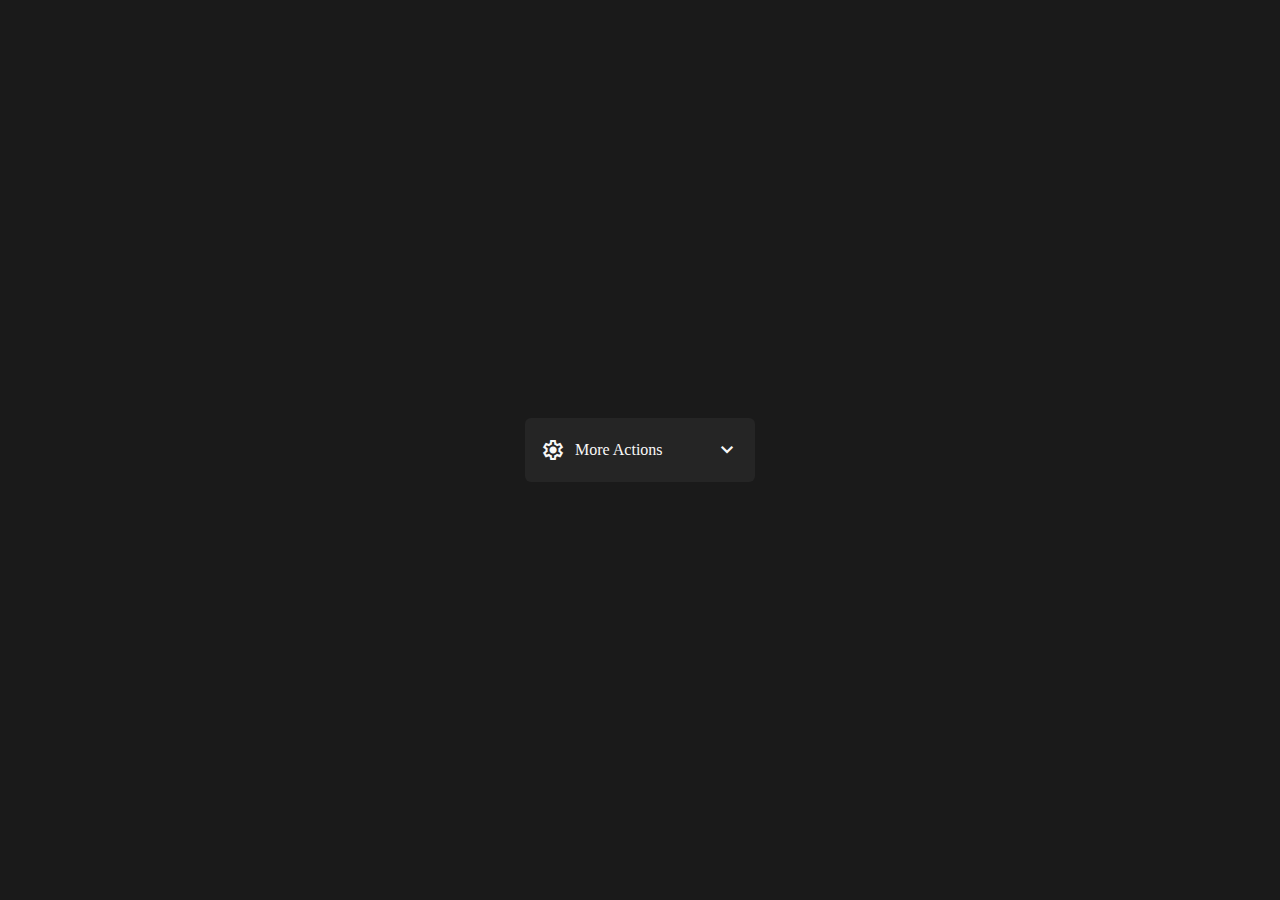
<file: dropdown-1/index.html>
<!DOCTYPE html>
<html lang="en">
  <head>
    <meta charset="UTF-8" />
    <meta http-equiv="X-UA-Compatible" content="IE=edge" />
    <meta name="viewport" content="width=device-width, initial-scale=1.0" />
    <link
      rel="stylesheet"
      href="https://fonts.googleapis.com/css2?family=Material+Symbols+Outlined:opsz,wght,FILL,GRAD@48,400,0,0"
    />
    <link rel="stylesheet" href="styles.css" />
    <title>Dropdown 1</title>
  </head>
  <body>
    <div class="dropdown" id="dropdown">
      <button onclick="handleDropdownClicked(event)">
        <span class="material-symbols-outlined"> settings </span>
        More Actions
        <span id="icon" class="material-symbols-outlined"> expand_more </span>
      </button>
      <div class="menu">
        <button>
          <span class="material-symbols-outlined"> build </span>
          Build Tools
        </button>
        <button>
          <span class="material-symbols-outlined"> description </span>
          File Manager
        </button>
        <button>
          <span class="material-symbols-outlined"> logout </span>
          Logout
        </button>
      </div>
    </div>
    <script type="text/javascript" src="main.js"></script>
  </body>
</html>
</file>
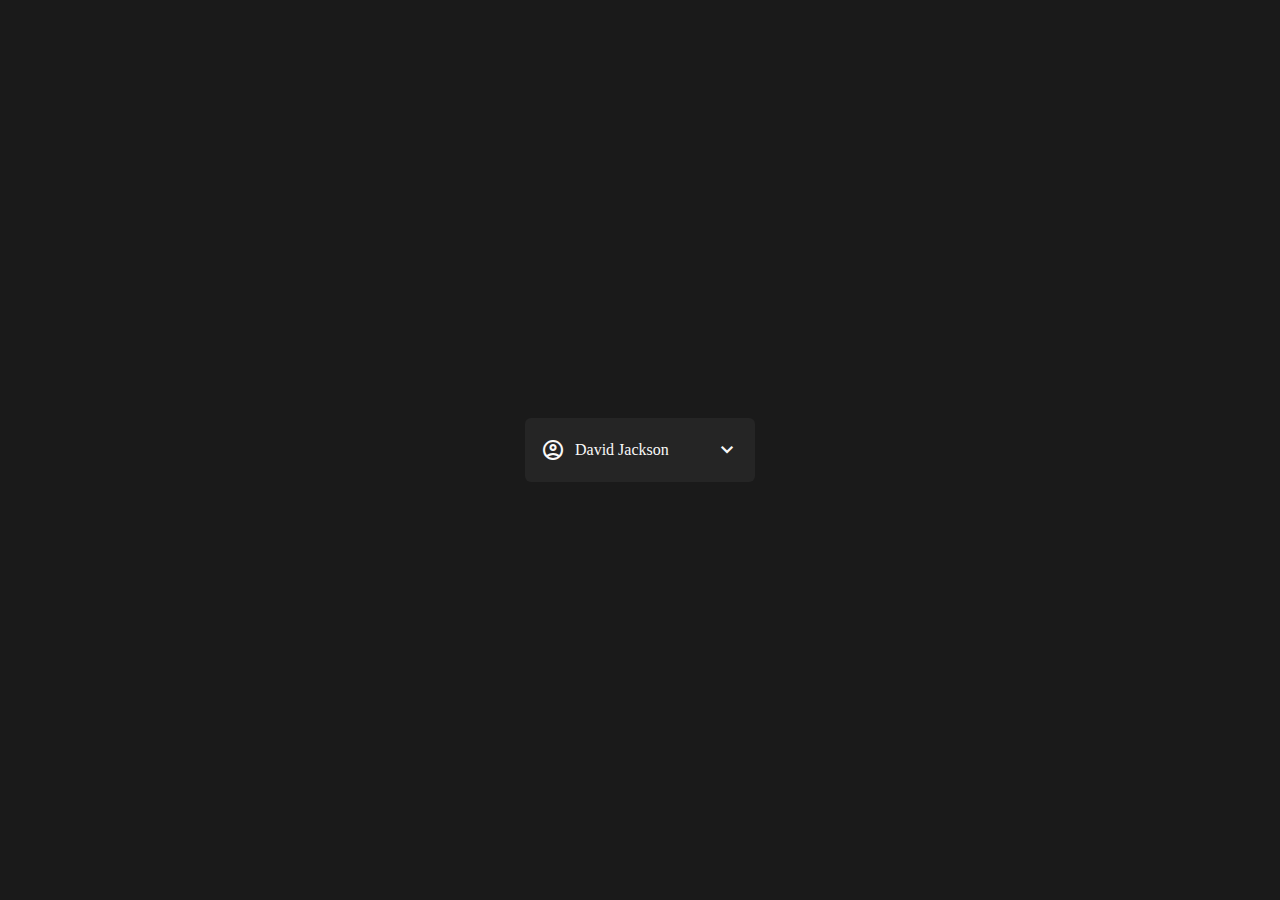
<file: dropdown-2/index.html>
<!DOCTYPE html>
<html lang="en">
  <head>
    <meta charset="UTF-8" />
    <meta http-equiv="X-UA-Compatible" content="IE=edge" />
    <meta name="viewport" content="width=device-width, initial-scale=1.0" />
    <link
      rel="stylesheet"
      href="https://fonts.googleapis.com/css2?family=Material+Symbols+Outlined:opsz,wght,FILL,GRAD@48,400,0,0"
    />
    <link rel="stylesheet" href="styles.css" />
    <title>Dropdown 2</title>
  </head>
  <body>
    <div class="dropdown" id="dropdown">
      <button onclick="handleDropdownClicked(event)">
        <span class="material-symbols-outlined"> account_circle </span>
        David Jackson
        <span class="chevron material-symbols-outlined"> expand_more </span>
      </button>
      <div class="menu">
        <div id="menu-inner" class="menu-inner">
          <div class="main-menu">
            <button onclick="handleSubMenuClicked('my-tools')">
              <span class="material-symbols-outlined"> build </span>
              My Tools
              <span class="chevron material-symbols-outlined">
                chevron_right
              </span>
            </button>
            <button onclick="handleSubMenuClicked('settings')">
              <span class="material-symbols-outlined"> settings </span>
              Settings
              <span class="chevron material-symbols-outlined">
                chevron_right
              </span>
            </button>
            <button>
              <span class="material-symbols-outlined"> logout </span>
              Logout
            </button>
          </div>
          <div id="my-tools" class="sub-menu">
            <button onclick="handleSubMenuClicked()">
              <span class="material-symbols-outlined"> arrow_back </span>
              Back
            </button>
            <button>
              <span class="material-symbols-outlined"> description </span>
              File Manager
            </button>
            <button>
              <span class="material-symbols-outlined"> cloud_upload </span>
              Cloud Upload
            </button>
          </div>
          <div id="settings" class="sub-menu">
            <button onclick="handleSubMenuClicked()">
              <span class="material-symbols-outlined"> arrow_back </span>
              Back
            </button>
            <button>
              <span class="material-symbols-outlined">
                settings_night_sight
              </span>
              Night Mode
            </button>
            <button>
              <span class="material-symbols-outlined"> notifications </span>
              Notifications
            </button>
          </div>
        </div>
      </div>
    </div>
    <script type="text/javascript" src="main.js"></script>
  </body>
</html>
</file>
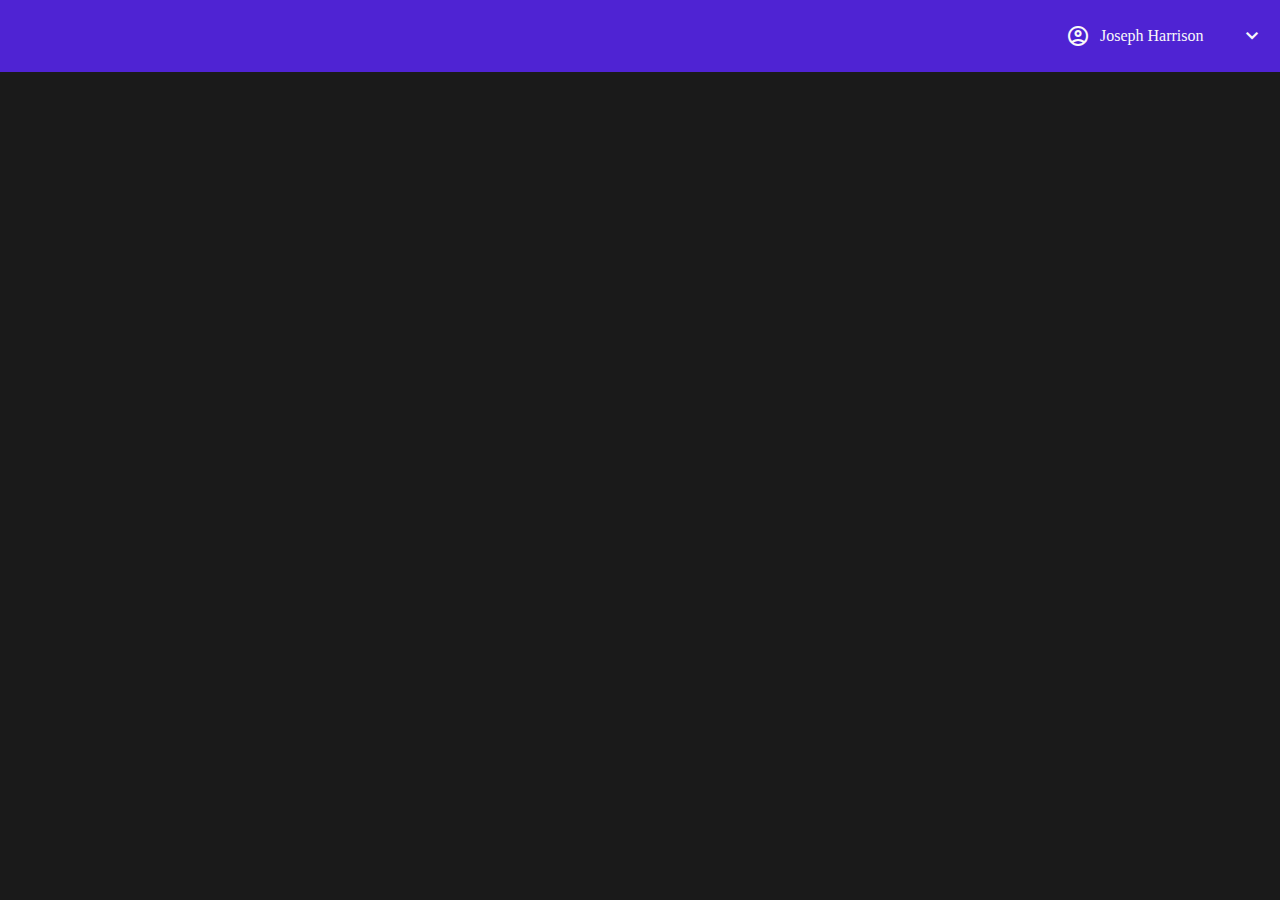
<file: dropdown-3/index.html>
<!DOCTYPE html>
<html lang="en">
  <head>
    <meta charset="UTF-8" />
    <meta http-equiv="X-UA-Compatible" content="IE=edge" />
    <meta name="viewport" content="width=device-width, initial-scale=1.0" />
    <link
      rel="stylesheet"
      href="https://fonts.googleapis.com/css2?family=Material+Symbols+Outlined:opsz,wght,FILL,GRAD@48,400,1,0"
    />
    <link rel="stylesheet" href="styles.css" />
    <title>Dropdown 3</title>
  </head>
  <body>
    <nav>
      <div class="dropdown" id="dropdown">
        <button onclick="handleDropdownClicked(event)">
          <span class="material-symbols-outlined"> account_circle </span>
          Joseph Harrison
          <span class="chevron material-symbols-outlined"> expand_more </span>
        </button>
        <div id="menu" class="menu">
          <div id="menu-inner" class="menu-inner">
            <div class="main-menu">
              <button onclick="handleSubMenuClicked('my-tools')">
                <span class="material-symbols-outlined"> build </span>
                Tools
                <span class="chevron material-symbols-outlined">
                  chevron_right
                </span>
              </button>
              <button onclick="handleSubMenuClicked('settings')">
                <span class="material-symbols-outlined"> settings </span>
                Settings
                <span class="chevron material-symbols-outlined">
                  chevron_right
                </span>
              </button>
              <button>
                <span class="material-symbols-outlined"> toggle_off </span>
                Logout
              </button>
            </div>
            <div id="my-tools" class="sub-menu">
              <button onclick="handleSubMenuClicked()">
                <span class="material-symbols-outlined"> arrow_back </span>
                Tools
              </button>
              <button>
                <span class="material-symbols-outlined"> description </span>
                Files
              </button>
              <button>
                <span class="material-symbols-outlined"> cloud_upload </span>
                Uploads
              </button>
              <button>
                <span class="material-symbols-outlined"> movie </span>
                Movies
              </button>
            </div>
            <div id="settings" class="sub-menu">
              <button onclick="handleSubMenuClicked()">
                <span class="material-symbols-outlined"> arrow_back </span>
                Settings
              </button>
              <button>
                <span class="material-symbols-outlined"> lock </span>
                Account
              </button>
              <button>
                <span class="material-symbols-outlined">
                  settings_night_sight
                </span>
                Night Mode
              </button>
              <button>
                <span class="material-symbols-outlined"> notifications </span>
                Notifications
              </button>
              <button>
                <span class="material-symbols-outlined"> layers </span>
                Layers
              </button>
            </div>
          </div>
        </div>
      </div>
    </nav>

    <script type="text/javascript" src="main.js"></script>
  </body>
</html>
</file>
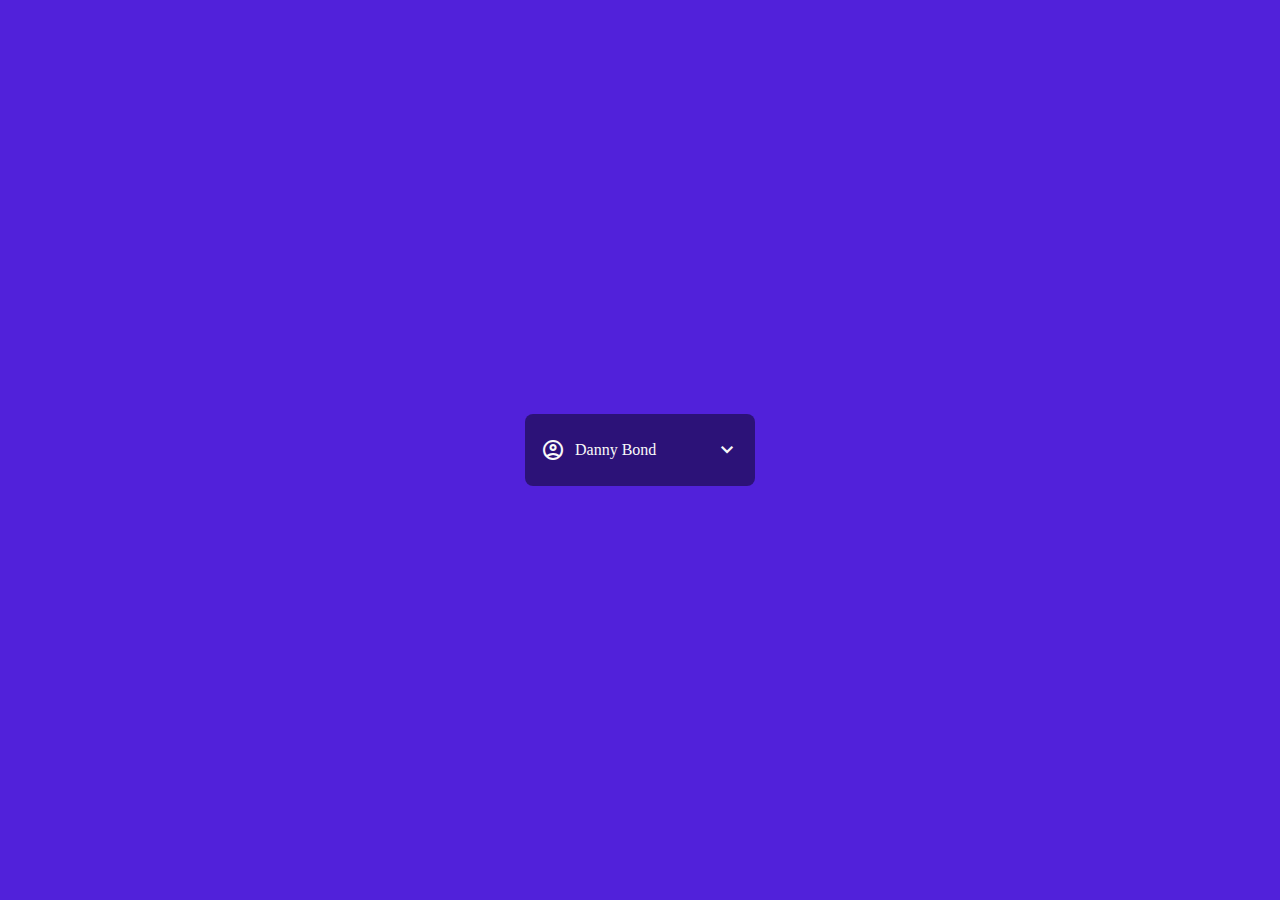
<file: dropdown-4/index.html>
<!DOCTYPE html>
<html lang="en">
  <head>
    <meta charset="UTF-8" />
    <meta http-equiv="X-UA-Compatible" content="IE=edge" />
    <meta name="viewport" content="width=device-width, initial-scale=1.0" />
    <link
      rel="stylesheet"
      href="https://fonts.googleapis.com/css2?family=Material+Symbols+Outlined:opsz,wght,FILL,GRAD@48,400,1,0"
    />
    <link rel="stylesheet" href="styles.css" />
    <title>Dropdown 4</title>
  </head>
  <body>
    <div class="dropdown" id="dropdown">
      <button id="button" onclick="toggleDropdown()">
        <span class="material-symbols-outlined"> account_circle </span>
        Danny Bond
        <span id="chevron" class="chevron material-symbols-outlined">
          expand_more
        </span>
      </button>
      <div id="menu" class="menu">
        <button>
          <span class="material-symbols-outlined"> build </span>
          Tools
        </button>
        <button>
          <span class="material-symbols-outlined"> settings </span>
          Settings
        </button>
        <button>
          <span class="material-symbols-outlined"> lock </span>
          Account
        </button>
        <button>
          <span class="material-symbols-outlined"> settings_night_sight </span>
          Night Mode
        </button>
        <button>
          <span class="material-symbols-outlined"> notifications </span>
          Notifications
        </button>
        <button>
          <span class="material-symbols-outlined"> layers </span>
          Layers
        </button>
        <button>
          <span class="material-symbols-outlined"> toggle_off </span>
          Logout
        </button>
      </div>
    </div>
    <script type="text/javascript" src="main.js"></script>
  </body>
</html>
</file>
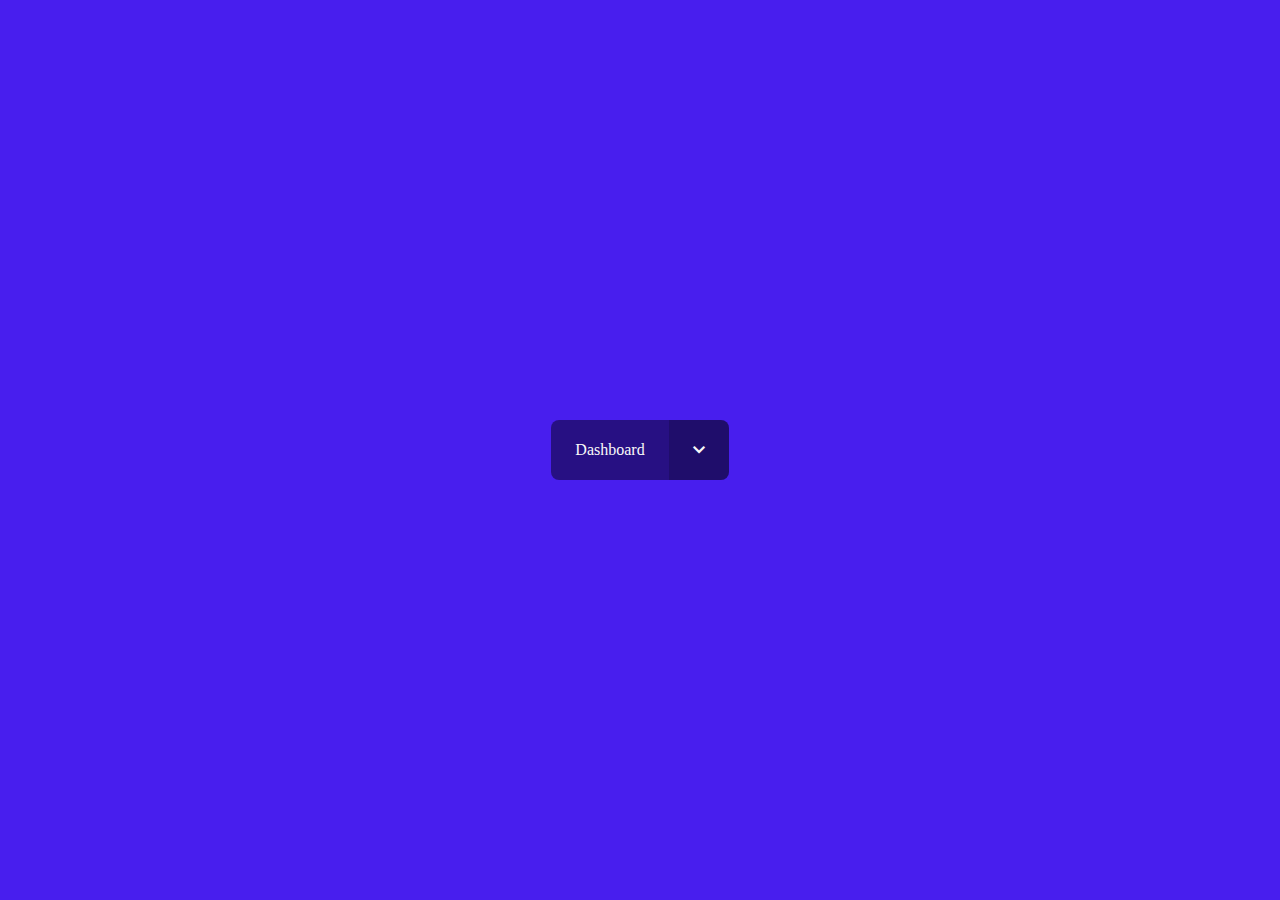
<file: dropdown-5/index.html>
<!DOCTYPE html>
<html lang="en">
  <head>
    <meta charset="UTF-8" />
    <meta http-equiv="X-UA-Compatible" content="IE=edge" />
    <meta name="viewport" content="width=device-width, initial-scale=1.0" />
    <link
      rel="stylesheet"
      href="https://fonts.googleapis.com/css2?family=Material+Symbols+Outlined:opsz,wght,FILL,GRAD@48,400,1,0"
    />
    <link rel="stylesheet" href="styles.css" />
    <title>Dropdown 5</title>
  </head>
  <body>
    <div class="split-button">
      <button onclick="handleMainButtonClicked()">Dashboard</button>
      <button onclick="toggleDropdown()">
        <span id="chevron" class="chevron material-symbols-outlined">
          expand_more
        </span>
      </button>
      <div id="menu" class="menu">
        <button onclick="handleMenuButtonClicked()">
          <span class="material-symbols-outlined"> build </span>
          Tools
        </button>
        <button onclick="handleMenuButtonClicked()">
          <span class="material-symbols-outlined"> settings </span>
          Settings
        </button>
        <button onclick="handleMenuButtonClicked()">
          <span class="material-symbols-outlined"> lock </span>
          Account
        </button>
      </div>
    </div>
    <script type="text/javascript" src="main.js"></script>
  </body>
</html>
</file>
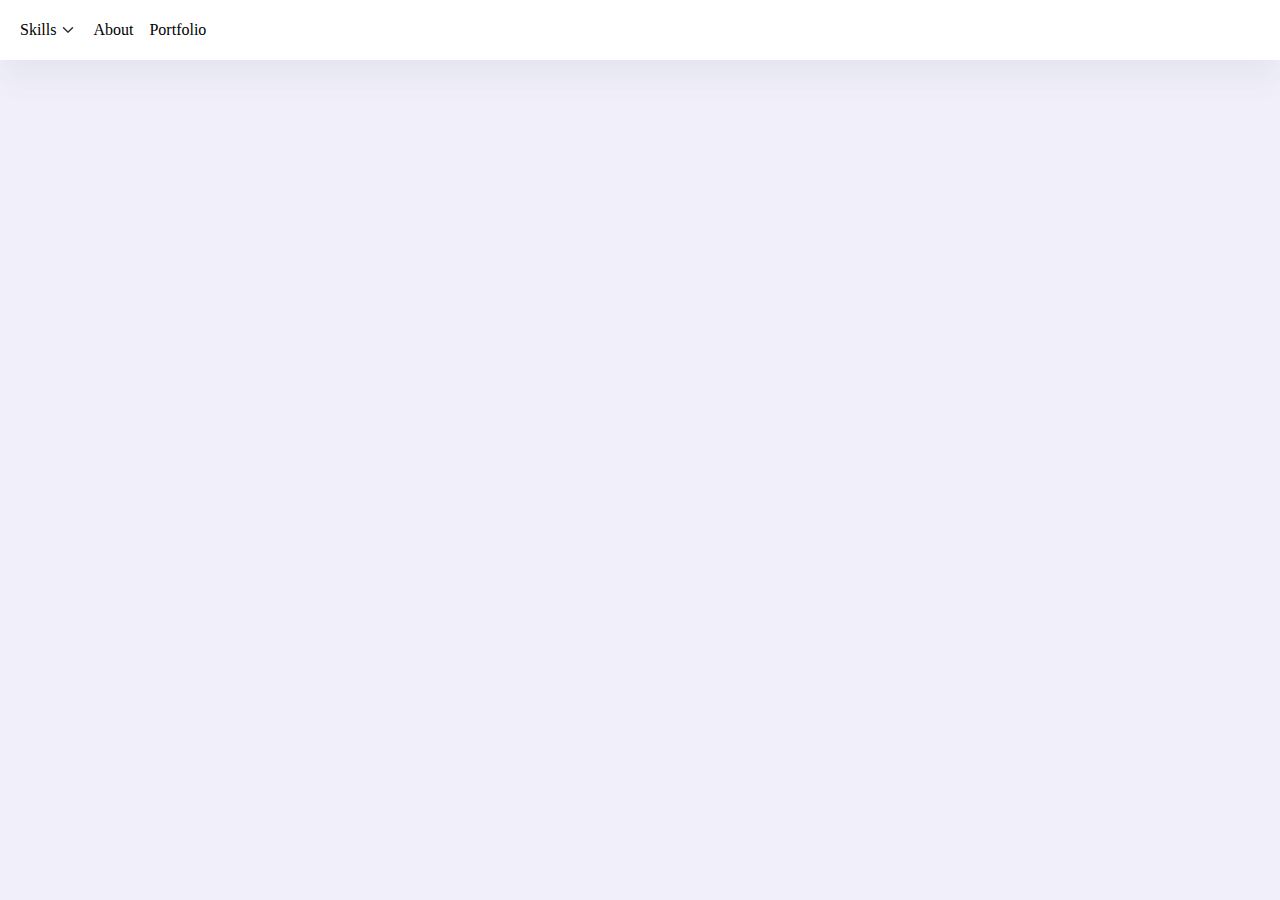
<file: dropdown-6/index.html>
<!DOCTYPE html>
<html lang="en">
  <head>
    <meta charset="UTF-8" />
    <meta http-equiv="X-UA-Compatible" content="IE=edge" />
    <meta name="viewport" content="width=device-width, initial-scale=1.0" />
    <link
      rel="stylesheet"
      href="https://fonts.googleapis.com/css2?family=Material+Symbols+Outlined:opsz,wght,FILL,GRAD@48,400,0,0"
    />
    <link rel="stylesheet" href="styles.css" />
    <title>Dropdown 6</title>
  </head>
  <body>
    <nav>
      <a class="dropdown-button" href="#" onmouseenter="toggleMenuOpen(true)" onmouseleave="toggleMenuOpen(false)">
        Skills
        <svg
          width="18px"
          height="18px"
          viewBox="0 0 24 24"
          fill="none"
          xmlns="http://www.w3.org/2000/svg"
        >
          <path
            d="M6 9L11.7874 14.7874V14.7874C11.9048 14.9048 12.0952 14.9048 12.2126 14.7874V14.7874L18 9"
            stroke="#323232"
            stroke-width="2"
            stroke-linecap="round"
            stroke-linejoin="round"
          />
        </svg>
      </a>
      <a href="#"> About </a>
      <a href="#"> Portfolio </a>
    </nav>
    <div onmouseenter="toggleMenuOpen(true)" onmouseleave="toggleMenuOpen(false)" class="menu">
      <div class="menu-buttons">
        <button class="active" onclick="toggleMenuBlock(this, 0)">
          Coding
        </button>
        <button onclick="toggleMenuBlock(this, 1)">Design</button>
        <button onclick="toggleMenuBlock(this, 2)">Dev Ops</button>
      </div>
      <div id="menuContent" class="menu-content">
        <div class="menu-block">
          <p>React</p>
          <p>HTML</p>
          <p>CSS</p>
          <p>JavaScript</p>
          <p>TypeScript</p>
          <p>ECMAScript</p>
          <p>Vue</p>
          <p>Svelte</p>
          <p>Angular</p>
        </div>
        <div class="menu-block">
          <p>Figma</p>
          <p>Photoshop</p>
          <p>Adobe XD</p>
          <p>Sketch</p>
          <p>InVision</p>
          <p>EdrawMax</p>
          <p>After Effects</p>
          <p>Jitter</p>
          <p>Spline</p>
        </div>
        <div class="menu-block">
          <p>Netlify</p>
          <p>Vercel</p>
          <p>Heroku</p>
          <p>GitHub</p>
          <p>Bit Bucket</p>
          <p>npm</p>
        </div>
      </div>
    <script src="main.js"></script>
  </body>
</html>
</file>
<file: dropdown-1/styles.css>
* {
  box-sizing: border-box;
}

html,
body {
  height: 100%;
}

body {
  margin: 0;
  display: grid;
  place-items: center;
  background: #1a1a1a;
}

.dropdown {
  position: relative;
}

.dropdown > button {
  position: relative;
  z-index: 2;
  transition: 0.3s;
}

.dropdown > button:hover {
  background: #3a3a3a;
}

.dropdown.open > button {
  background: #15a480;
}

.dropdown button {
  display: flex;
  align-items: center;
  gap: 10px;
  padding: 0 16px;
  width: 230px;
  height: 64px;
  border-radius: 6px;
  color: #f9f9f9;
  background: #252525;
  border: 0;
  cursor: pointer;
  font-size: 16px;
  font-family: "Euclid Circular A";
}

.dropdown button #icon {
  margin-left: auto;
}

.menu {
  position: absolute;
  overflow: hidden;
  z-index: 1;
  top: 61px;
  left: 0;
  width: 100%;
  opacity: 0;
  visibility: hidden;
  border-bottom-left-radius: 6px;
  border-bottom-right-radius: 6px;
  border-top: 0;
  background: #3e3e3e;
  translate: 0 -20px;
  transition: 0.4s;
}

.menu button {
  border: 0;
  width: 100%;
  height: 56px;
  border-radius: 0;
}

.menu button:hover {
  background: #383838;
}

.dropdown.open .menu {
  opacity: 1;
  translate: 0;
  visibility: visible;
}
</file>
<file: dropdown-2/styles.css>
* {
  box-sizing: border-box;
}

html,
body {
  height: 100%;
}

body {
  margin: 0;
  display: grid;
  place-items: center;
  background: #1a1a1a;
}

.dropdown {
  position: relative;
}

.dropdown > button {
  position: relative;
  z-index: 2;
  transition: 0.3s;
}

.dropdown > button:hover {
  background: #3a3a3a;
}

.dropdown.open > button {
  background: #0a82d5;
}

.dropdown button {
  display: flex;
  align-items: center;
  gap: 10px;
  padding: 0 16px;
  width: 230px;
  height: 64px;
  border-radius: 6px;
  color: #f9f9f9;
  background: #252525;
  border: 0;
  cursor: pointer;
  font-size: 16px;
  font-family: "Euclid Circular A";
}

.dropdown button .chevron {
  margin-left: auto;
}

.menu {
  position: absolute;
  overflow: hidden;
  z-index: 1;
  top: 72px;
  left: 0;
  width: 100%;
  height: 168px;
  opacity: 0;
  visibility: hidden;
  border-radius: 6px;
  border-top: 0;
  background: #3e3e3e;
  translate: 0 -20px;
  transition: 0.4s;
}

.main-menu {
  width: 230px;
}

.menu-inner {
  position: absolute;
  width: 460px;
  display: flex;
  transition: 0.3s;
}

.menu-inner.open {
  translate: -50%;
}

.menu button {
  border: 0;
  width: 100%;
  height: 56px;
  border-radius: 0;
}

.menu button:hover {
  background: #383838;
}

.dropdown.open .menu {
  opacity: 1;
  translate: 0;
  visibility: visible;
}

.sub-menu {
  display: none;
  width: 230px;
}

.sub-menu.open {
  display: block;
}
</file>
<file: dropdown-3/styles.css>
* {
  box-sizing: border-box;
}

html,
body {
  height: 100%;
}

body {
  margin: 0;
  display: grid;
  place-items: center;
  background: #1a1a1a;
}

nav {
  position: fixed;
  top: 0;
  left: 0;
  width: 100%;
  height: 72px;
  display: flex;
  justify-content: flex-end;
  background: #4f23d3;
}

.dropdown {
  position: relative;
  perspective: 200px;
}

.dropdown > button {
  position: relative;
  z-index: 2;
  transition: 0.3s;
}

.dropdown.open > button {
  background: rgba(0, 0, 0, 0.175);
}

.dropdown button {
  display: flex;
  align-items: center;
  gap: 10px;
  padding: 0 16px;
  width: 230px;
  height: 72px;
  color: #f9f9f9;
  background: transparent;
  border: 0;
  cursor: pointer;
  font-size: 16px;
  font-family: "Euclid Circular A";
}

.dropdown button .chevron {
  margin-left: auto;
}

.menu {
  position: absolute;
  overflow: hidden;
  z-index: 1;
  top: 72px;
  left: 0;
  width: 100%;
  height: 168px;
  opacity: 0;
  transform-origin: 50% 0%;
  transform: rotateX(-90deg);
  visibility: hidden;
  background: #2b2d2e;
  transition: 0.4s;
}

.dropdown.open .menu {
  opacity: 1;
  transform: rotateX(0);
  visibility: visible;
}

.main-menu {
  width: 230px;
}

.menu-inner {
  position: absolute;
  width: 460px;
  display: flex;
  transition: 0.3s;
}

.menu-inner.open {
  translate: -50%;
}

.menu button {
  border: 0;
  width: 100%;
  height: 56px;
  border-radius: 0;
}

.menu button:hover {
  background: #1d1e1f;
}

.sub-menu {
  display: none;
  width: 230px;
}

.sub-menu.open {
  display: block;
}
</file>
<file: dropdown-4/styles.css>
* {
  box-sizing: border-box;
}

html,
body {
  height: 100%;
}

body {
  margin: 0;
  display: grid;
  place-items: center;
  background: #5121da;
}

.dropdown {
  position: relative;
  perspective: 200px;
}

.dropdown button {
  display: flex;
  align-items: center;
  gap: 10px;
  padding: 0 16px;
  width: 230px;
  height: 72px;
  color: #f9f9f9;
  background: transparent;
  border-radius: 8px;
  border: 0;
  cursor: pointer;
  font-size: 16px;
  font-family: "Euclid Circular A";
}

.dropdown > button {
  position: relative;
  z-index: 2;
  background: rgba(0, 0, 0, 0.45);
  transition: 0.3s;
}

.menu {
  position: absolute;
  overflow: hidden;
  z-index: 1;
  width: 100%;
  height: 168px;
  opacity: 0;
  transform-origin: 100% 0%;
  scale: 0;
  visibility: hidden;
  border-radius: 8px;
  background: rgba(0, 0, 0, 0.45);
  transition: 0.4s;
}

.dropdown.open .menu {
  scale: 1;
  right: 0;
  top: 72px;
  opacity: 1;
  visibility: visible;
}

.menu button {
  border: 0;
  width: 100%;
  height: 56px;
  border-radius: 0;
}

.menu button:hover {
  background: rgba(0, 0, 0, 0.26);
}

.chevron {
  margin-left: auto;
  transition: 0.4s;
}

.dropdown.open .chevron {
  rotate: -180deg;
}
</file>
<file: dropdown-5/styles.css>
* {
  box-sizing: border-box;
}

html,
body {
  height: 100%;
}

body {
  margin: 0;
  display: grid;
  place-items: center;
  background: #481eee;
}

.split-button {
  position: relative;
  display: flex;
  align-items: center;
  height: 60px;
  background: rgba(0, 0, 0, 0.45);
  border-radius: 8px;
}

button {
  display: flex;
  align-items: center;
  height: 100%;
  border: 0;
  background: transparent;
  cursor: pointer;
  color: #f9f9f9;
  font-size: 16px;
  font-family: "Euclid Circular A";
}

.split-button > button:nth-child(1) {
  padding: 0 24px;
}

.split-button > button:nth-child(2) {
  width: 60px;
  background: rgba(0, 0, 0, 0.18);
  border-top-right-radius: 8px;
  border-bottom-right-radius: 8px;
}

.menu {
  overflow: hidden;
  position: absolute;
  left: 0;
  top: 68px;
  z-index: 1;
  width: 100%;
  translate: -30px 0;
  opacity: 0;
  visibility: hidden;
  border-radius: 8px;
  background: rgba(0, 0, 0, 0.45);
  transition: 0.4s;
}

.menu.open {
  translate: 0 0;
  opacity: 1;
  visibility: visible;
}

.menu > button {
  gap: 10px;
  border: 0;
  border-radius: 0;
  width: 100%;
  height: 56px;
  padding: 0 18px;
}

.menu > button:hover {
  background: rgba(0, 0, 0, 0.26);
}

.chevron {
  margin: auto;
}
</file>
<file: dropdown-6/styles.css>
* {
  box-sizing: border-box;
}

html,
body {
  height: 100%;
}

body {
  margin: 0;
  background: #f1f0fa;
  overflow-x: hidden;
  font-family: "Euclid Circular A", "Poppins";
}

:root {
  --color-primary: #6d63ff;
  --sidebar-width: 140px;
  --menu-height: 140px;
}

nav {
  position: relative;
  display: flex;
  align-items: center;
  padding: 0 20px;
  background: #ffffff;
  width: 100%;
  height: 60px;
  box-shadow: 0 20px 30px rgba(57, 76, 96, 0.06);
}

nav a {
  text-decoration: none;
  color: inherit;
  font-weight: 500;
  padding: 0 10px;
}

nav > img {
  width: 34px;
  height: 34px;
  border-radius: 50%;
}

.burger {
  width: 16px;
  height: 16px;
}

nav > a {
  display: flex;
  align-items: center;
  gap: 3px;
  height: 60px;
  padding: 0 16px 0 0;
}

.dropdown > a > img {
  width: 16px;
  height: 16px;
  margin-right: 12px;
}

.menu {
  overflow: hidden;
  position: fixed;
  z-index: 1;
  top: 59px;
  left: 0;
  width: 100vh;
  height: var(--menu-height);
  padding: 0 20px 20px 0;
  background: #ffffff;
  opacity: 0;
  visibility: hidden;
  translate: 0 -10px;
  box-shadow: 0 20px 30px rgba(57, 76, 96, 0.06);
  transition: 0.3s;
}

body.open .menu {
  opacity: 1;
  visibility: visible;
  translate: 0;
}

body.open .dropdown-button,
nav a:hover {
  color: var(--color-primary);
}

body.open .dropdown-button path {
  stroke: var(--color-primary);
}

.menu-buttons {
  width: var(--sidebar-width);
}

.menu-buttons button {
  margin: 0;
  font-size: 14px;
  width: 100%;
  height: 36px;
  margin: 4px 0 4px 10px;
  padding: 0 0 0 7px;
  background: transparent;
  border-radius: 20px;
  border: 0;
  border-left: 6px solid transparent;
  opacity: 0.5;
  display: flex;
  align-items: center;
  font-weight: 500;
  font-family: inherit;
  cursor: pointer;
  transition: 0.3s;
}

.menu-buttons button.active {
  opacity: 1;
  color: var(--color-primary);
}

.menu-buttons button.active,
.menu-buttons button:hover {
  background: #f0efff;
}

.menu-content {
  position: absolute;
  top: 0;
  left: var(--sidebar-width);
  height: calc(var(----menu-height) * 3);
  padding-left: 30px;
  transition: 0.6s;
}

.menu-content p {
  display: flex;
  align-items: center;
  height: 40px;
  font-size: 13px;
  margin: 0;
  color: #222222;
  opacity: 0.5;
}

.menu-block {
  display: grid;
  grid-template-columns: repeat(3, 1fr);
  grid-auto-rows: 41px;
  align-items: center;
  gap: 0 30px;
  height: var(--menu-height);
}
</file>
